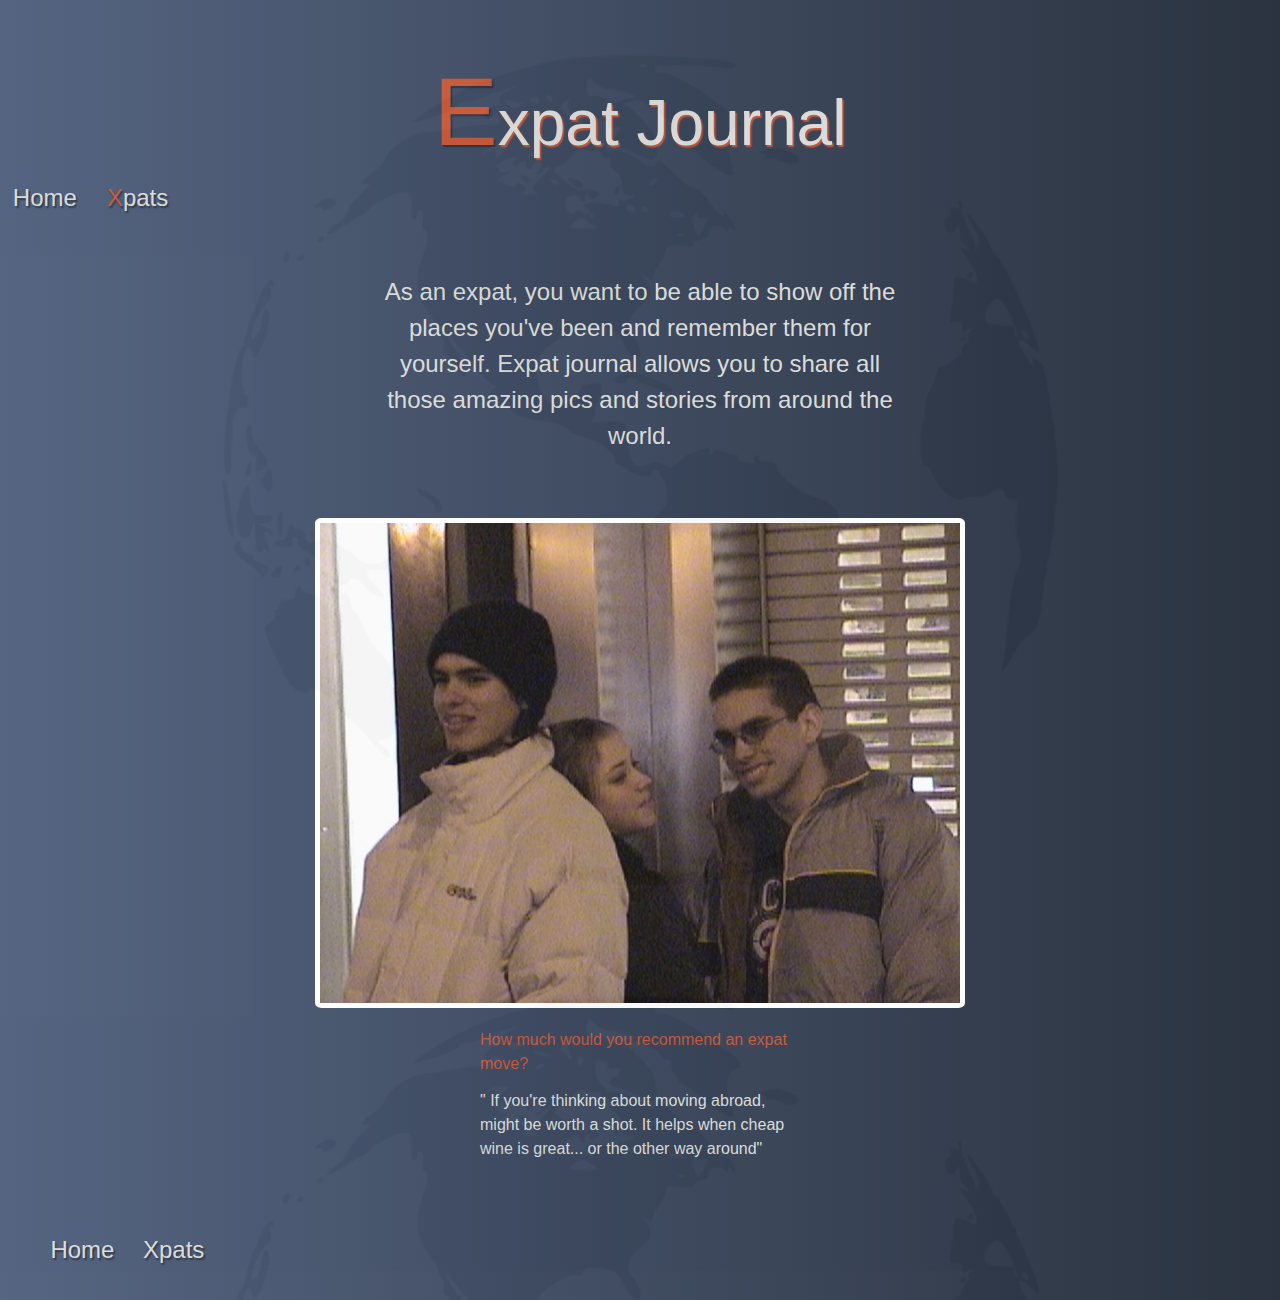
<file: index.html>
<!DOCTYPE html>
<html>
  <head>
    <link href="css/index.css" rel="stylesheet" type="text/css" />
    <meta charset="UTF-8" />
    <meta name="viewport" content="width=device-width, initial-scale=1.0" />
    <title>Expat Journal</title>
  </head>
  <body>
    <div class="maincontainer">
      <header>
        <h1>Expat Journal</h1>
        <nav class="navbar">
          <a href="index.html" alt="Home Page">Home</a>
          <a href="expats.html" alt="Expats Page"
            ><b class="xpats-x">X</b>pats</a
          >
          <!-- <a
            href="https://expat-journal-2020.vercel.app/signup"
            alt="Sign Up Page"
            >Sign Up</a
          > -->
          <!-- <a href="about.html" alt="About Page">About Us</a> -->
        </nav>
      </header>
      <main class="innercontainer">
        <section class="missionstatement">
          <p>
            As an expat, you want to be able to show off the places you've been
            and remember them for yourself. Expat journal allows you to share
            all those amazing pics and stories from around the world.
          </p>
        </section>
        <section class="users">
          <a href="expats.html"
            ><img src="img/madrid2000s.jpg" alt="madrid2000s"
          /></a>
          <div class="users-text">
            <h3>How much would you recommend an expat move?</h3>
            <p>
              " If you're thinking about moving abroad, might be worth a shot.
              It helps when cheap wine is great... or the other way around"
            </p>
          </div>
        </section>
        <!-- <section class="signup">
          <a href="https://expat-journal-2020.vercel.app/signup"
            ><button>Sign up</button></a
          >
        </section> -->
      </main>
      <footer>
        <nav class="navbar">
          <a href="index.html" alt="Home Page">Home</a>
          <a href="expats.html" alt="Expats Page">Xpats</a>
          <!-- <a href="https://expat-journal-2020.vercel.app/signup"
            alt="Sign Up Page"
            >Sign Up</a> -->
          <!-- <a href="about.html" alt="About Page">About Us</a> -->
        </nav>
      </footer>
    </div>
  </body>
</html>
</file>
<file: css/index.css>
/* http://meyerweb.com/eric/tools/css/reset/ 
   v2.0 | 20110126
   License: none (public domain)
*/

html,
body,
div,
span,
applet,
object,
iframe,
h1,
h2,
h3,
h4,
h5,
h6,
p,
blockquote,
pre,
a,
abbr,
acronym,
address,
big,
cite,
code,
del,
dfn,
em,
img,
ins,
kbd,
q,
s,
samp,
small,
strike,
strong,
sub,
sup,
tt,
var,
b,
u,
i,
center,
dl,
dt,
dd,
ol,
ul,
li,
fieldset,
form,
label,
legend,
table,
caption,
tbody,
tfoot,
thead,
tr,
th,
td,
article,
aside,
canvas,
details,
embed,
figure,
figcaption,
footer,
header,
hgroup,
menu,
nav,
output,
ruby,
section,
summary,
time,
mark,
audio,
video {
  margin: 0;
  padding: 0;
  border: 0;
  font-size: 100%;
  font: inherit;
  vertical-align: baseline;
}
/* HTML5 display-role reset for older browsers */
article,
aside,
details,
figcaption,
figure,
footer,
header,
hgroup,
menu,
nav,
section {
  display: block;
}
body {
  line-height: 1;
  background: url("../img/World_map.png") repeat top;
  background-size: contain;
  font-family: Verdana, Geneva, Tahoma, sans-serif;
  z-index: -2;
}
ol,
ul {
  list-style: none;
}
blockquote,
q {
  quotes: none;
}
blockquote:before,
blockquote:after,
q:before,
q:after {
  content: "";
  content: none;
}
table {
  border-collapse: collapse;
  border-spacing: 0;
}
h1 {
  color: #d9dad7;
  font-size: 5rem;
  text-shadow: 0.1rem 0.1rem 0.1rem #c24d2c;
  margin-bottom: 2%;
  text-align: center;
  padding-top: 5%;
}
h1::first-letter {
  font-size: 6rem;
  color: #c24d2c;
  text-shadow: 0.1rem 0.1rem 0.1rem #1a2639;
}
h3 {
  color: #c24d2c;
  margin: 4% 0;
}
.maincontainer {
  background-image: linear-gradient(to right, #445575, #141d2b);
  opacity: 0.9;
  width: 100vw;
  height: 100%;
  z-index: -1;
}

.xpats-x {
    color: #c24d2c;
}
.navbar a {
  color: #d9dad7;
  text-shadow: 0.1rem 0.1rem 0.1rem #1a2639;
  font-size: 1.5rem;
  text-decoration: none;
  margin: 1%;
  border-radius: 5%;
}
.navbar a:hover {
  color: #c24d2c;
  text-shadow: 0.1rem 0.1rem 0.1rem #1a2639;

}
.innercontainer {
  display: flex;
  flex-direction: column;
  align-items: center;
  width: 100%;
  /* background: blue; */
}
.missionstatement {
  width: 40%;
  /* background: red; */
  margin: 5%;
}
.missionstatement p {
  font-size: 2rem;
  line-height: 2;
  text-align: center;
  color: #d9dad7;
}
.users {
    display: flex;
    /* background-color: red; */
    /* padding: '200px'; */
    flex-direction: column;
    align-items: center;
    justify-content: center;
    color: #d9dad7;
    line-height: 1.5;
    margin-bottom: 3%;
}
.users a {
  /* display: inline-block; */
  text-align: center;
  width: 100%;
}
.users img {
  border-radius: 1%;
  padding: 5px;
  background-color: white;
  width: 50%;
}
.users img:hover {
  transform: scale(1.1);
  transition: 1s;
}


.signup {
  text-align: center;
  background-color: #c24d2c;
  width: 100%;
  padding: 5% 0;
}

.signup button {
  font-size: 3rem;
  color: #445575;
  width: 30vw;
  height: 8vh;
  border-radius: 1vw;
  border: none;
}

.signup button:hover {
  box-shadow: none;
  color: #1a2639;
  border: 0.2rem solid #445575;
}

footer .navbar {
  padding: 3%;
}

@media (max-width: 1380px) {
  h1 {
    font-size: 4rem;
  }
  .missionstatement p {
    font-size: 1.5rem;
    line-height: 1.5;
  }
  .users-text {
    width: 25%;
  }
}
@media (max-width: 1024px) {
  .missionstatement {
    width: 45%;
  }
  .missionstatement p {
    font-size: 1.2rem;
    line-height: 1.5;
  }
  .users-text {
    width: 30%;
  }
  .signup button {
    font-size: 2rem;
    width: 40vw;
  }
}
@media (max-width: 800px) {
  h1 {
    font-size: 2.5rem;
  }
  h1::first-letter {
    font-size: 4rem;
    color: #c24d2c;
    text-shadow: 0.1rem 0.1rem 0.1rem #1a2639;
  }

  .navbar a {
    font-size: 1.2rem;
  }
  .missionstatement {
    width: 50%;
  }
  .users-text {
    width: 35%;
  }
  .signup button {
    font-size: 1.5rem;
    width: 45vw;
    height: 6vh;
  }
}
@media (max-width: 500px) {
  h1 {
    font-size: 2rem;
  }
  header {
    padding: 1%;
  }
  .missionstatement {
    width: 60%;
  }
  .users-text {
    width: 45%;
  }
}
</file>
